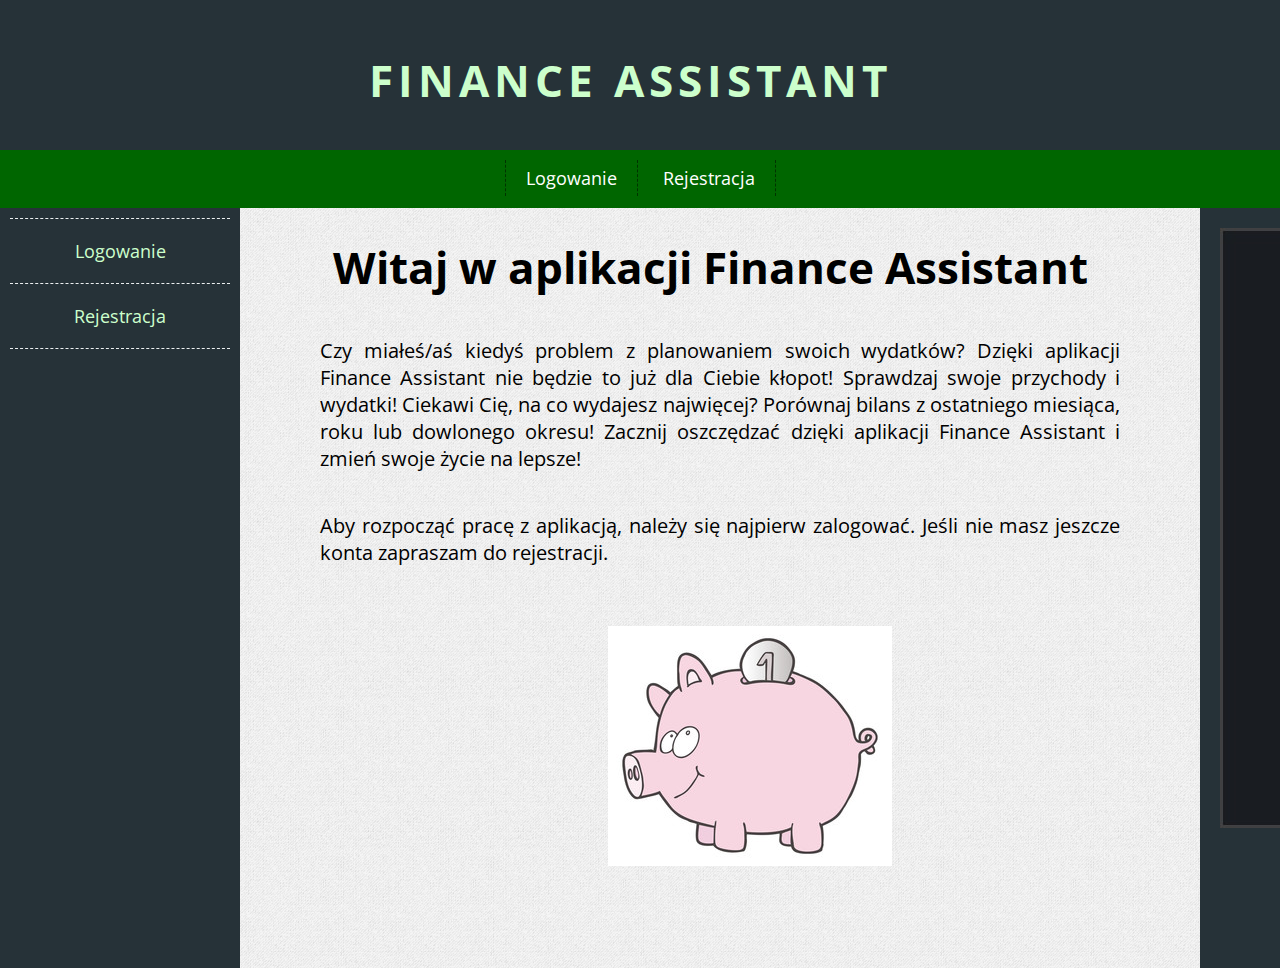
<file: index.html>
<!DOCTYPE html>
<html lang="pl">
<head>

	<meta charset="utf-8">
	<title>Finance Assistant</title>
	<meta name="description" content="Web application that will help you plan your home budget">
	<meta name="keywords" content="finance, assistant, help, home, budget, money, save">
	<meta name="author" content="Tomasz Jóźwiak">
	
	<meta http-equiv="X-Ua-Compatible" content="IE=edge,chrome=1">
	
	<link rel="stylesheet" href="main.css">
	<link href="https://fonts.googleapis.com/css?family=Open+Sans:400,700&amp;subset=latin-ext" rel="stylesheet">
	
</head>

<body>

	<header>
		
		<h1 class="logo"><a href="index.html">Finance Assistant</a></h1>
		
			<nav id="topNavigation">
			
				<ul class="menu">
					<li><a href="logowanie.html">Logowanie</a></li>
					<li><a href="rejestracja.html">Rejestracja</a></li>
				</ul>
			
		</nav>
	
	</header>

	<div class="container">
	
		<div class="left">
		
			<aside>
		
				<nav id="leftNavigation">
				
					<ul class="leftMenu">
						<li><a href="logowanie.html">Logowanie</a></li>
						<li><a href="rejestracja.html">Rejestracja</a></li>
					</ul>
				
				</nav>
				
			</aside>
			
		</div>
		
		<div class="center">
			<main>
			
				<article>
		
					<header>
					
						<h1>Witaj w aplikacji Finance Assistant</h1>
						
					</header>
					
					<p>Czy miałeś/aś kiedyś problem z planowaniem swoich wydatków? Dzięki aplikacji Finance Assistant nie będzie to już dla Ciebie kłopot! Sprawdzaj swoje przychody i wydatki! Ciekawi Cię, na co wydajesz najwięcej? Porównaj bilans z ostatniego miesiąca, roku lub dowlonego okresu! Zacznij oszczędzać dzięki aplikacji Finance Assistant i zmień swoje życie na lepsze!</p>
					
					<p>Aby rozpocząć pracę z aplikacją, należy się najpierw zalogować. Jeśli nie masz jeszcze konta zapraszam do rejestracji.</p>
					
					<img src="img/swinka.jpg" alt="pig">
				
				</article>
				
			</main>
			
		</div>
		
		<div class="right">
		
			<aside>
			
				<img src="img/ad.jpg" alt="advertisement">
			
			</aside>
			
		</div>
		
		<div style="clear:both;"></div>
	
	</div>

</body>
</html>
</file>
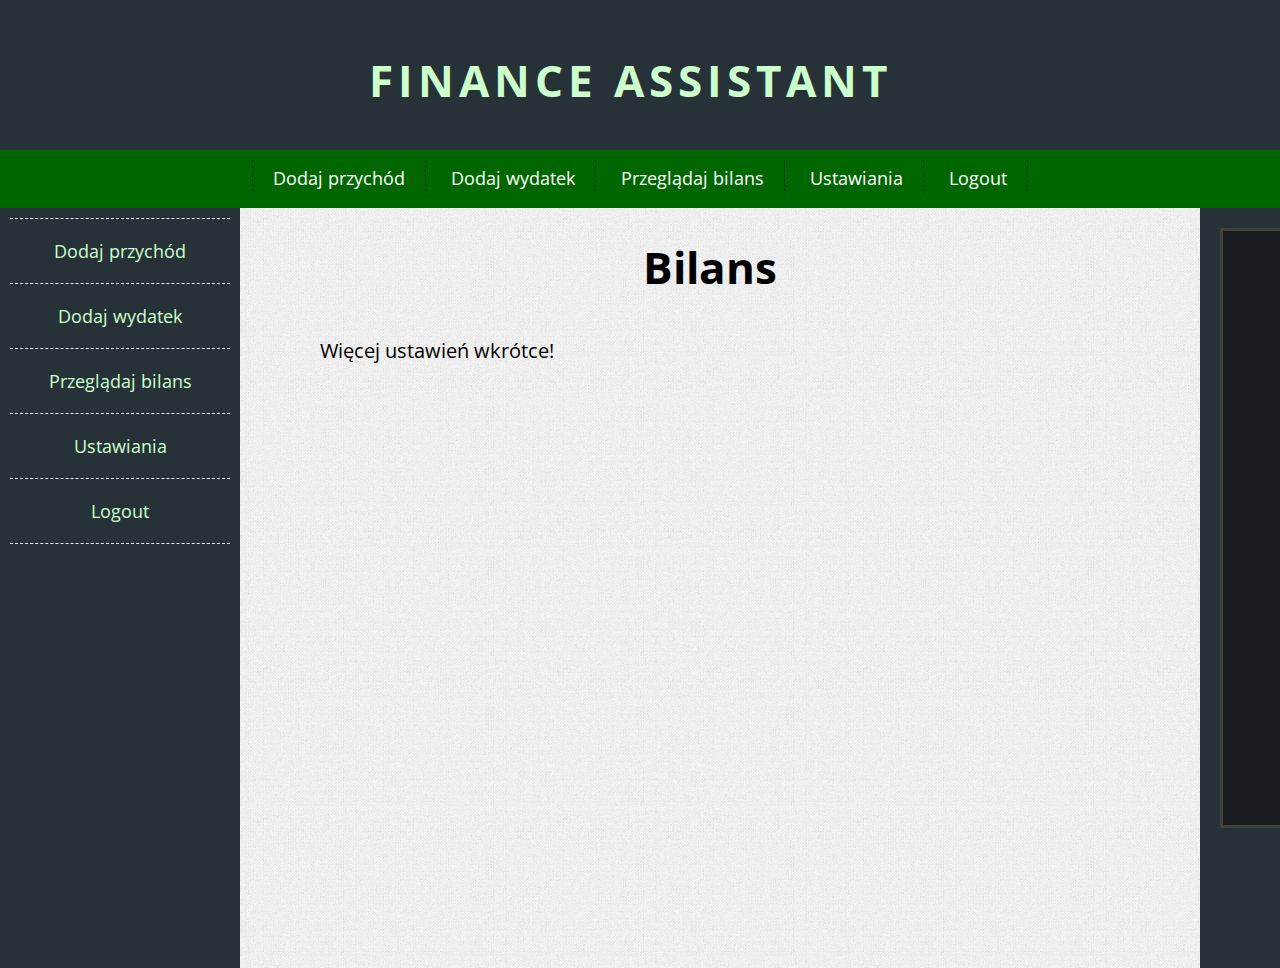
<file: balance.html>
<!DOCTYPE html>
<html lang="pl">
<head>

	<meta charset="utf-8">
	<title>Finance Assistant</title>
	<meta name="description" content="Web application that will help you plan your home budget">
	<meta name="keywords" content="finance, assistant, help, home, budget, money, save">
	<meta name="author" content="Tomasz Jóźwiak">
	
	<meta http-equiv="X-Ua-Compatible" content="IE=edge,chrome=1">
	
	<link rel="stylesheet" href="main.css">
	<link href="https://fonts.googleapis.com/css?family=Open+Sans:400,700&amp;subset=latin-ext" rel="stylesheet">
	
	<!--[if lt IE 9]>
	<script src="//cdnjs.cloudflare.com/ajax/libs/html5shiv/3.7.3/html5shiv.min.js"></script>
	<![endif]-->
	
</head>

<body>

	<header>
		
		<h1 class="logo"><a href="index.html">Finance Assistant</a></h1>
		
			<nav id="topNavigation">
			
				<ul class="menu">
					<li><a href="income.html">Dodaj przychód</a></li>
					<li><a href="expense.html">Dodaj wydatek</a></li>
					<li><a href="balance.html">Przeglądaj bilans</a></li>
					<li><a href="settings.html">Ustawiania</a></li>
					<li><a href="logout.html">Logout</a></li>
				</ul>
			
		</nav>
	
	</header>

	<div class="container">
	
		<div class="left">
		
			<aside>
		
				<nav id="leftNavigation">
				
					<ul class="leftMenu">
						<li><a href="income.html">Dodaj przychód</a></li>
						<li><a href="expense.html">Dodaj wydatek</a></li>
						<li><a href="balance.html">Przeglądaj bilans</a></li>
						<li><a href="settings.html">Ustawiania</a></li>
						<li><a href="logout.html">Logout</a></li>
					</ul>
				
				</nav>
				
			</aside>
			
		</div>
		
		<div class="center">
			<main>
			
				<article>
		
					<header>
					
						<h1>Bilans</h1>
						
					</header>
					
					<p>Więcej ustawień wkrótce!</p>

				</article>
				
			</main>
			
		</div>
		
		<div class="right">
		
			<aside>
			
				<img src="img/ad.jpg" alt="advertisement">
			
			</aside>
			
		</div>
		
		<div style="clear:both;"></div>
	
	</div>
	
		<script src="jquery-3.3.1.min.js"></script>
		<script src="finance_assistant.js"></script>

</body>
</html>
</file>
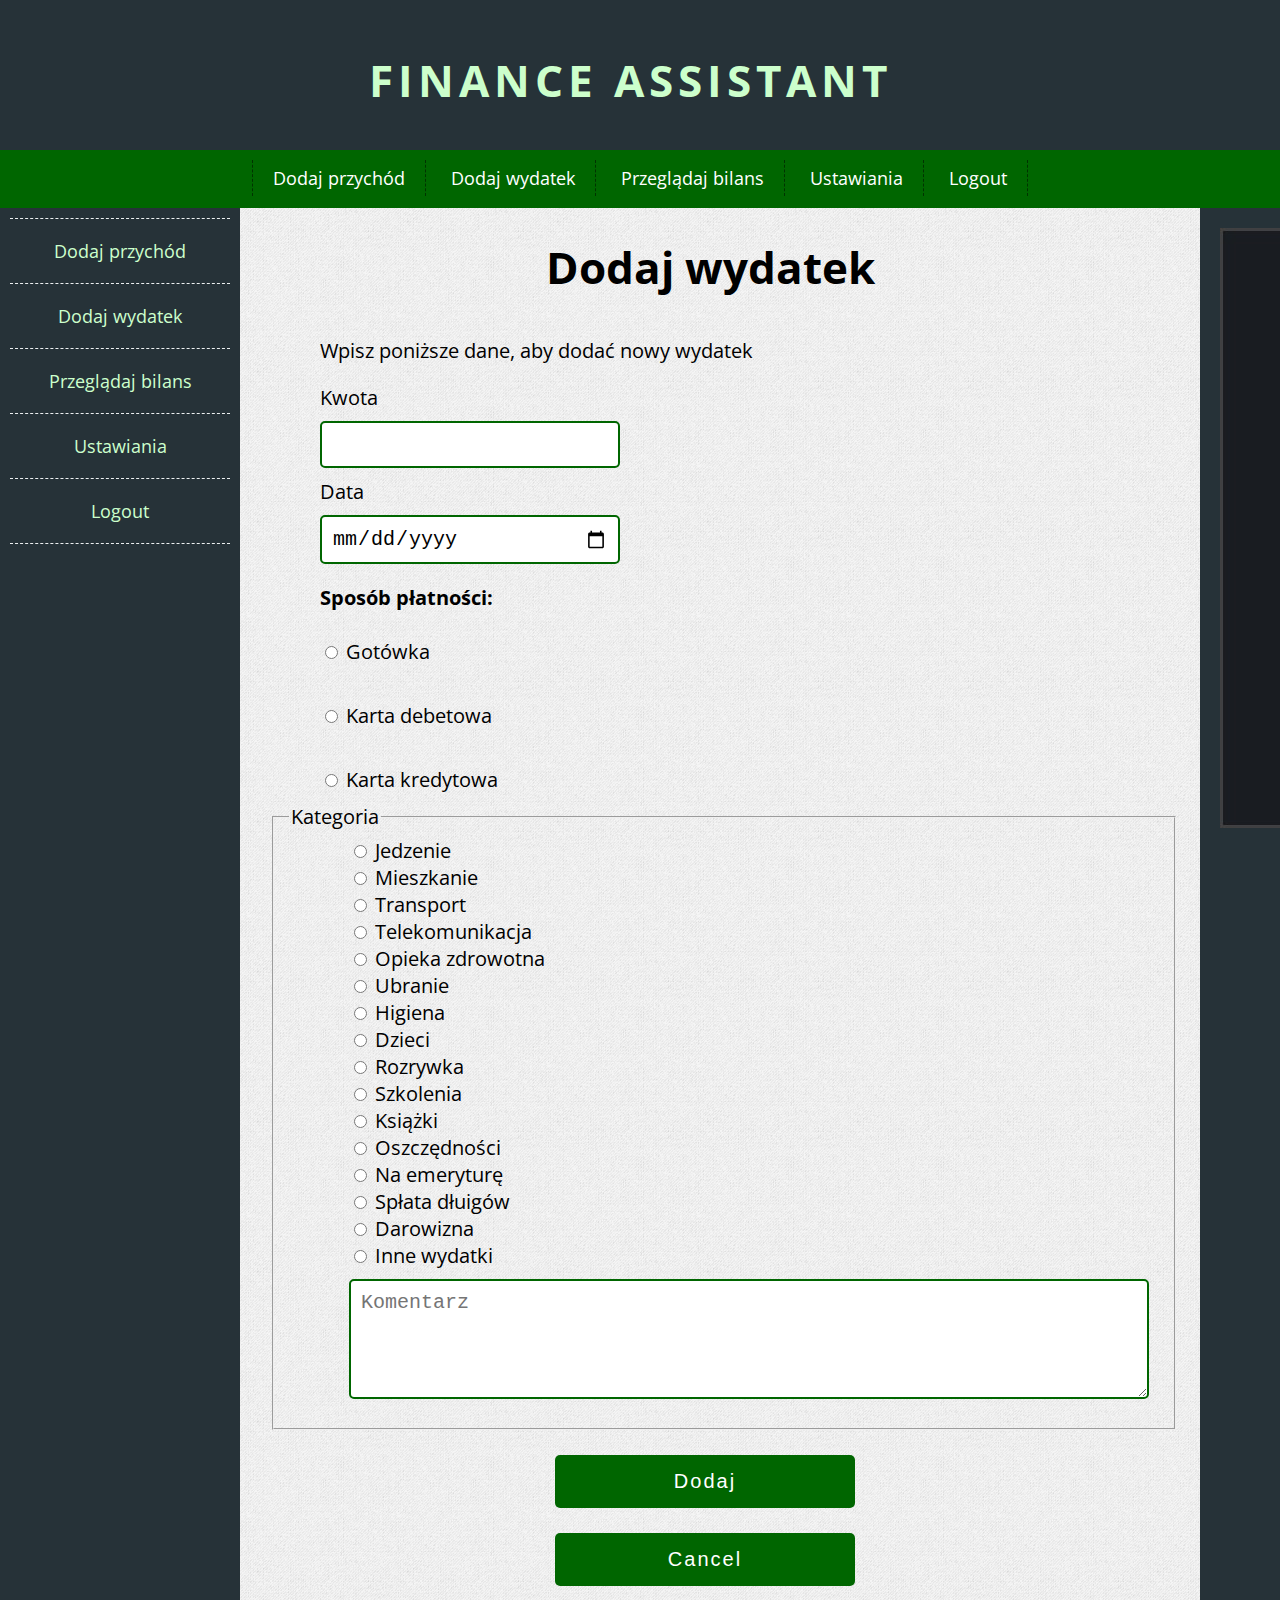
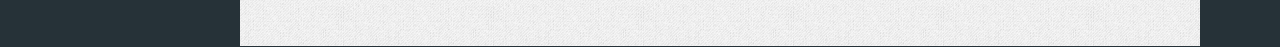
<file: expense.html>
<!DOCTYPE html>
<html lang="pl">
<head>

	<meta charset="utf-8">
	<title>Finance Assistant</title>
	<meta name="description" content="Web application that will help you plan your home budget">
	<meta name="keywords" content="finance, assistant, help, home, budget, money, save">
	<meta name="author" content="Tomasz Jóźwiak">
	
	<meta http-equiv="X-Ua-Compatible" content="IE=edge,chrome=1">
	
	<link rel="stylesheet" href="main.css">
	<link href="https://fonts.googleapis.com/css?family=Open+Sans:400,700&amp;subset=latin-ext" rel="stylesheet">
	
	<!--[if lt IE 9]>
	<script src="//cdnjs.cloudflare.com/ajax/libs/html5shiv/3.7.3/html5shiv.min.js"></script>
	<![endif]-->
	
</head>

<body>

	<header>
		
		<h1 class="logo"><a href="index.html">Finance Assistant</a></h1>
		
			<nav id="topNavigation">
			
				<ul class="menu">
					<li><a href="income.html">Dodaj przychód</a></li>
					<li><a href="expense.html">Dodaj wydatek</a></li>
					<li><a href="balance.html">Przeglądaj bilans</a></li>
					<li><a href="settings.html">Ustawiania</a></li>
					<li><a href="logout.html">Logout</a></li>
				</ul>
			
		</nav>
	
	</header>

	<div class="container">
	
		<div class="left">
		
			<aside>
		
				<nav id="leftNavigation">
				
					<ul class="leftMenu">
						<li><a href="income.html">Dodaj przychód</a></li>
						<li><a href="expense.html">Dodaj wydatek</a></li>
						<li><a href="balance.html">Przeglądaj bilans</a></li>
						<li><a href="settings.html">Ustawiania</a></li>
						<li><a href="logout.html">Logout</a></li>
					</ul>
				
				</nav>
				
			</aside>
			
		</div>
		
		<div class="center">
			<main>
			
				<article>
		
					<header>
					
						<h1>Dodaj wydatek</h1>
						
					</header>
					
					<p>Wpisz poniższe dane, aby dodać nowy wydatek</p>
					
					<label> Kwota <div class="inputField"><input type="text" name="expense" required></div></label>
					<label> Data <div class="inputField"><input type="date" name="date" required></div></label>
					
					<div class="radioButtonTittle">Sposób płatności:</div>
					<label><div class="radioButton"><input type="radio" value="1" name="paying_method" > Gotówka</div></label>
					<label><div class="radioButton"><input type="radio" value="2" name="paying_method"> Karta debetowa </div></label>
					<label><div class="radioButton"><input type="radio" value="3" name="paying_method"> Karta kredytowa </div></label>
					
					<fieldset>
					
						<legend> Kategoria </legend>
						
						<div class="col">
						
							<div><label><input type="radio" value="1" name="expense_type"> Jedzenie </label></div>
							<div><label><input type="radio" value="2" name="expense_type"> Mieszkanie </label></div>
							<div><label><input type="radio" value="3" name="expense_type"> Transport </label></div>
							<div><label><input type="radio" value="4" name="expense_type"> Telekomunikacja </label></div>
							<div><label><input type="radio" value="5" name="expense_type"> Opieka zdrowotna </label></div>
							
							<div><label><input type="radio" value="6" name="expense_type"> Ubranie </label></div>
							<div><label><input type="radio" value="7" name="expense_type"> Higiena </label></div>
							<div><label><input type="radio" value="8" name="expense_type"> Dzieci </label></div>
							<div><label><input type="radio" value="9" name="expense_type"> Rozrywka </label></div>
							<div><label><input type="radio" value="10" name="expense_type"> Szkolenia </label></div>
							
							<div><label><input type="radio" value="11" name="expense_type"> Książki </label></div>
							<div><label><input type="radio" value="12" name="expense_type"> Oszczędności </label></div>
							<div><label><input type="radio" value="13" name="expense_type"> Na emeryturę </label></div>
							<div><label><input type="radio" value="14" name="expense_type"> Spłata dłuigów </label></div>
							<div><label><input type="radio" value="15" name="expense_type"> Darowizna </label></div>
							
							<div><label><input type="radio" value="16" name="expense_type"> Inne wydatki </label></div>
							<div class="inputField"><textarea name="comment" id="comment" placeholder="Komentarz"></textarea></div>
							
						</div>
						
					</fieldset>
					
					<div class="button"><input type="submit" value="Dodaj"></div>
					<div class="button"><input type="reset" value="Cancel"></div>
				
				</article>
				
			</main>
			
		</div>
		
		<div class="right">
		
			<aside>
			
				<img src="img/ad.jpg" alt="advertisement">
			
			</aside>
			
		</div>
		
		<div style="clear:both;"></div>
	
	</div>
	
		<script src="jquery-3.3.1.min.js"></script>
		<script src="finance_assistant.js"></script>

</body>
</html>
</file>
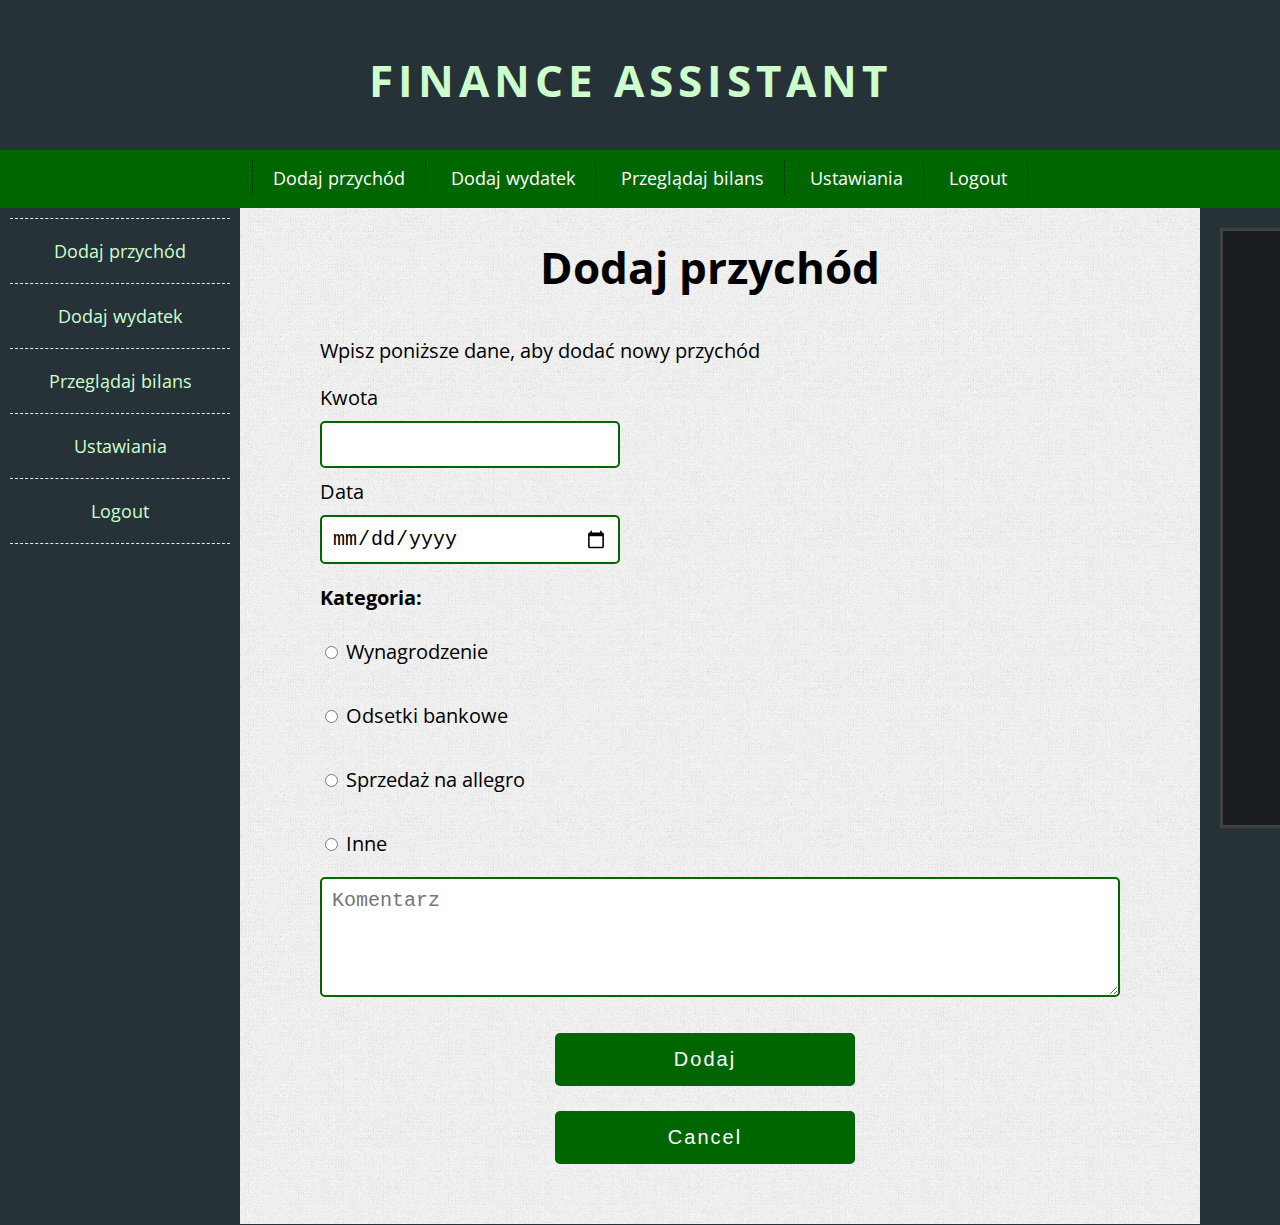
<file: income.html>
<!DOCTYPE html>
<html lang="pl">
<head>

	<meta charset="utf-8">
	<title>Finance Assistant</title>
	<meta name="description" content="Web application that will help you plan your home budget">
	<meta name="keywords" content="finance, assistant, help, home, budget, money, save">
	<meta name="author" content="Tomasz Jóźwiak">
	
	<meta http-equiv="X-Ua-Compatible" content="IE=edge,chrome=1">
	
	<link rel="stylesheet" href="main.css">
	<link href="https://fonts.googleapis.com/css?family=Open+Sans:400,700&amp;subset=latin-ext" rel="stylesheet">
	
	<!--[if lt IE 9]>
	<script src="//cdnjs.cloudflare.com/ajax/libs/html5shiv/3.7.3/html5shiv.min.js"></script>
	<![endif]-->
	
</head>

<body>

	<header>
		
		<h1 class="logo"><a href="index.html">Finance Assistant</a></h1>
		
			<nav id="topNavigation">
			
				<ul class="menu">
					<li><a href="income.html">Dodaj przychód</a></li>
					<li><a href="expense.html">Dodaj wydatek</a></li>
					<li><a href="balance.html">Przeglądaj bilans</a></li>
					<li><a href="settings.html">Ustawiania</a></li>
					<li><a href="logout.html">Logout</a></li>
				</ul>
			
		</nav>
	
	</header>

	<div class="container">
	
		<div class="left">
		
			<aside>
		
				<nav id="leftNavigation">
				
					<ul class="leftMenu">
						<li><a href="income.html">Dodaj przychód</a></li>
						<li><a href="expense.html">Dodaj wydatek</a></li>
						<li><a href="balance.html">Przeglądaj bilans</a></li>
						<li><a href="settings.html">Ustawiania</a></li>
						<li><a href="logout.html">Logout</a></li>
					</ul>
				
				</nav>
				
			</aside>
			
		</div>
		
		<div class="center">
			<main>
			
				<article>
		
					<header>
					
						<h1>Dodaj przychód</h1>
						
					</header>
					
					<p>Wpisz poniższe dane, aby dodać nowy przychód</p>
					
					<label> Kwota <div class="inputField"><input type="text" name="income" required></div></label>
					<label> Data <div class="inputField"><input type="date" name="date" required></div></label>
					<div class="radioButtonTittle">Kategoria:</div>
					<label><div class="radioButton"><input type="radio" value="1" name="income_type" > Wynagrodzenie</div></label>
					<label><div class="radioButton"><input type="radio" value="2" name="income_type"> Odsetki bankowe </div></label>
					<label><div class="radioButton"><input type="radio" value="3" name="income_type"> Sprzedaż na allegro </div></label>
					<label><div class="radioButton"><input type="radio" value="4" name="income_type"> Inne </div></label>
					 <div class="inputField"><textarea name="comment" id="comment" placeholder="Komentarz"></textarea></div>
					
					<div class="button"><input type="submit" value="Dodaj"></div>
					<div class="button"><input type="reset" value="Cancel"></div>
				
				</article>
				
			</main>
			
		</div>
		
		<div class="right">
		
			<aside>
			
				<img src="img/ad.jpg" alt="advertisement">
			
			</aside>
			
		</div>
		
		<div style="clear:both;"></div>
	
	</div>
	
		<script src="jquery-3.3.1.min.js"></script>
		<script src="finance_assistant.js"></script>

</body>
</html>
</file>
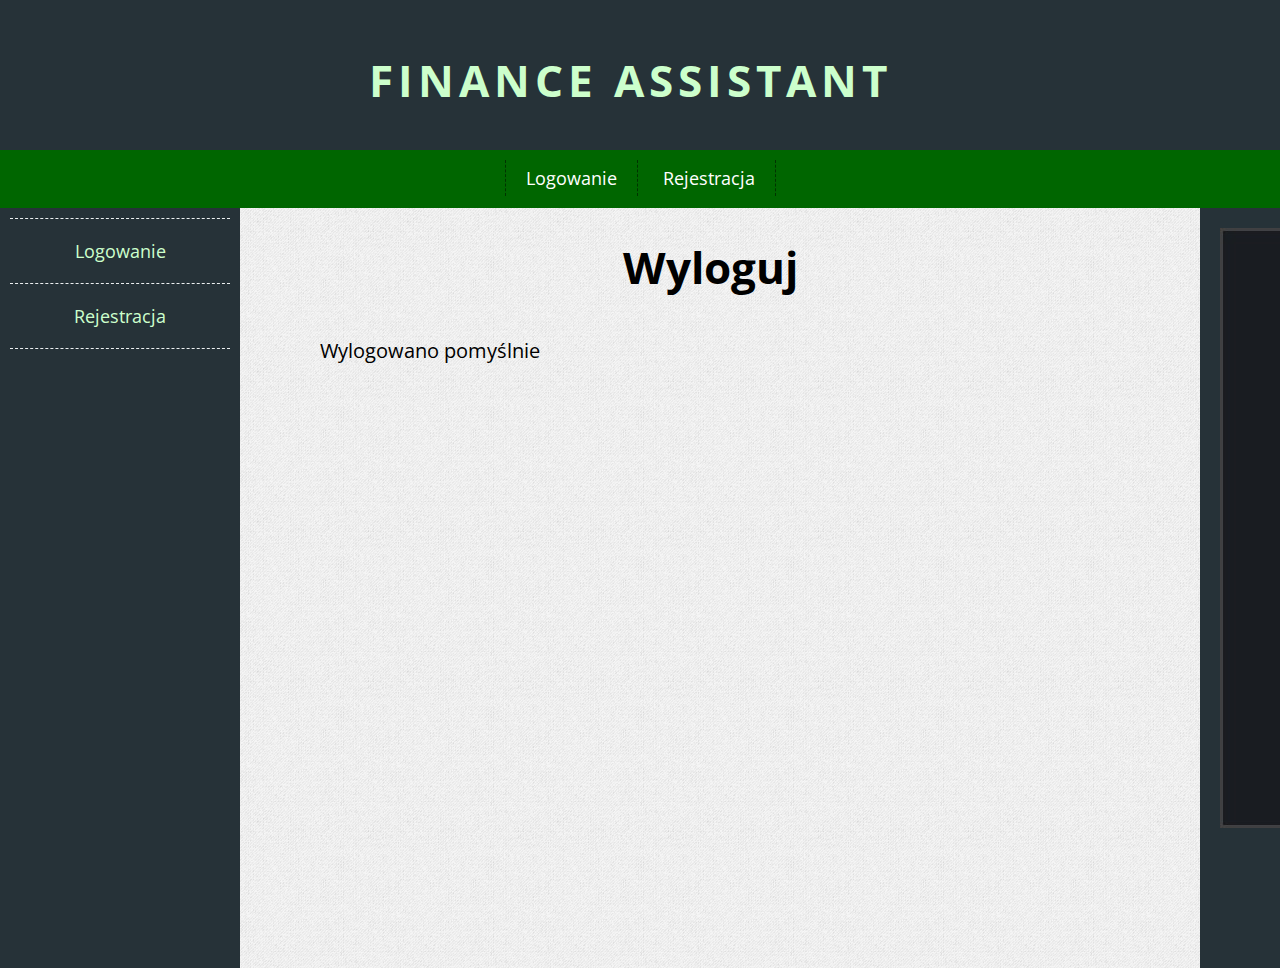
<file: logout.html>
<!DOCTYPE html>
<html lang="pl">
<head>

	<meta charset="utf-8">
	<title>Finance Assistant</title>
	<meta name="description" content="Web application that will help you plan your home budget">
	<meta name="keywords" content="finance, assistant, help, home, budget, money, save">
	<meta name="author" content="Tomasz Jóźwiak">
	
	<meta http-equiv="X-Ua-Compatible" content="IE=edge,chrome=1">
	
	<link rel="stylesheet" href="main.css">
	<link href="https://fonts.googleapis.com/css?family=Open+Sans:400,700&amp;subset=latin-ext" rel="stylesheet">
	
	<!--[if lt IE 9]>
	<script src="//cdnjs.cloudflare.com/ajax/libs/html5shiv/3.7.3/html5shiv.min.js"></script>
	<![endif]-->
	
</head>

<body>

	<header>
		
		<h1 class="logo"><a href="index.html">Finance Assistant</a></h1>
		
			<nav id="topNavigation">
			
				<ul class="menu">
					<li><a href="logowanie.html">Logowanie</a></li>
					<li><a href="rejestracja.html">Rejestracja</a></li>
				</ul>
			
		</nav>
	
	</header>

	<div class="container">
	
		<div class="left">
		
			<aside>
		
				<nav id="leftNavigation">
				
					<ul class="leftMenu">
						<li><a href="logowanie.html">Logowanie</a></li>
						<li><a href="rejestracja.html">Rejestracja</a></li>
					</ul>
				
				</nav>
				
			</aside>
			
		</div>
		
		<div class="center">
		
			<main>
			
				<article>
		
					<header>
					
						<h1>Wyloguj</h1>
						
					</header>
					
					<p>Wylogowano pomyślnie</p>
					
				</article>
				
			</main>
			
		</div>
		
		<div class="right">
		
			<aside>
			
				<img src="img/ad.jpg" alt="advertisement">
			
			</aside>
			
		</div>
		
		<div style="clear:both;"></div>
	
	</div>

</body>
</html>
</file>
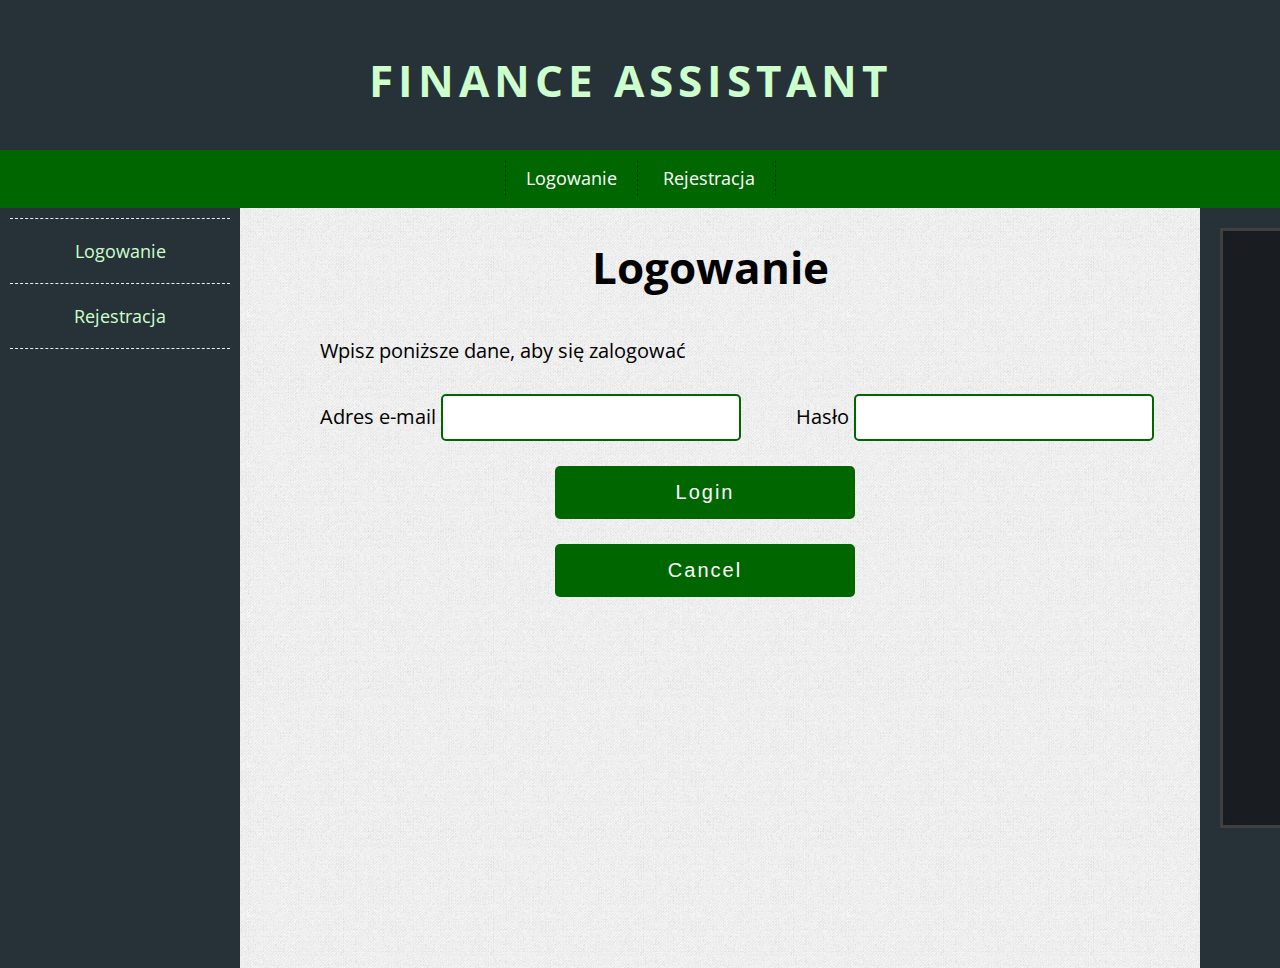
<file: logowanie.html>
<!DOCTYPE html>
<html lang="pl">
<head>

	<meta charset="utf-8">
	<title>Finance Assistant</title>
	<meta name="description" content="Web application that will help you plan your home budget">
	<meta name="keywords" content="finance, assistant, help, home, budget, money, save">
	<meta name="author" content="Tomasz Jóźwiak">
	
	<meta http-equiv="X-Ua-Compatible" content="IE=edge,chrome=1">
	
	<link rel="stylesheet" href="main.css">
	<link href="https://fonts.googleapis.com/css?family=Open+Sans:400,700&amp;subset=latin-ext" rel="stylesheet">
	
	<!--[if lt IE 9]>
	<script src="//cdnjs.cloudflare.com/ajax/libs/html5shiv/3.7.3/html5shiv.min.js"></script>
	<![endif]-->
	
</head>

<body>

	<header>
		
		<h1 class="logo"><a href="index.html">Finance Assistant</a></h1>
		
			<nav id="topNavigation">
			
				<ul class="menu">
					<li><a href="logowanie.html">Logowanie</a></li>
					<li><a href="rejestracja.html">Rejestracja</a></li>
				</ul>
			
		</nav>
	
	</header>

	<div class="container">
	
		<div class="left">
		
			<aside>
		
				<nav id="leftNavigation">
				
					<ul class="leftMenu">
						<li><a href="logowanie.html">Logowanie</a></li>
						<li><a href="rejestracja.html">Rejestracja</a></li>
					</ul>
				
				</nav>
				
			</aside>
			
		</div>
		
		<div class="center">
			<main>
			
				<article>
		
					<header>
					
						<h1>Logowanie</h1>
						
					</header>
					
					<p>Wpisz poniższe dane, aby się zalogować</p>
					
					<label> Adres e-mail <input type="email" name="email" required></label>
					<label> Hasło <input type="password" name="haslo" required></label>
					
					<div class="button"><input type="submit" value="Login"></div>
					<div class="button"><input type="reset" value="Cancel"></div>
				
				</article>
				
			</main>
			
		</div>
		
		<div class="right">
		
			<aside>
			
				<img src="img/ad.jpg" alt="advertisement">
			
			</aside>
			
		</div>
		
		<div style="clear:both;"></div>
	
	</div>

</body>
</html>
</file>
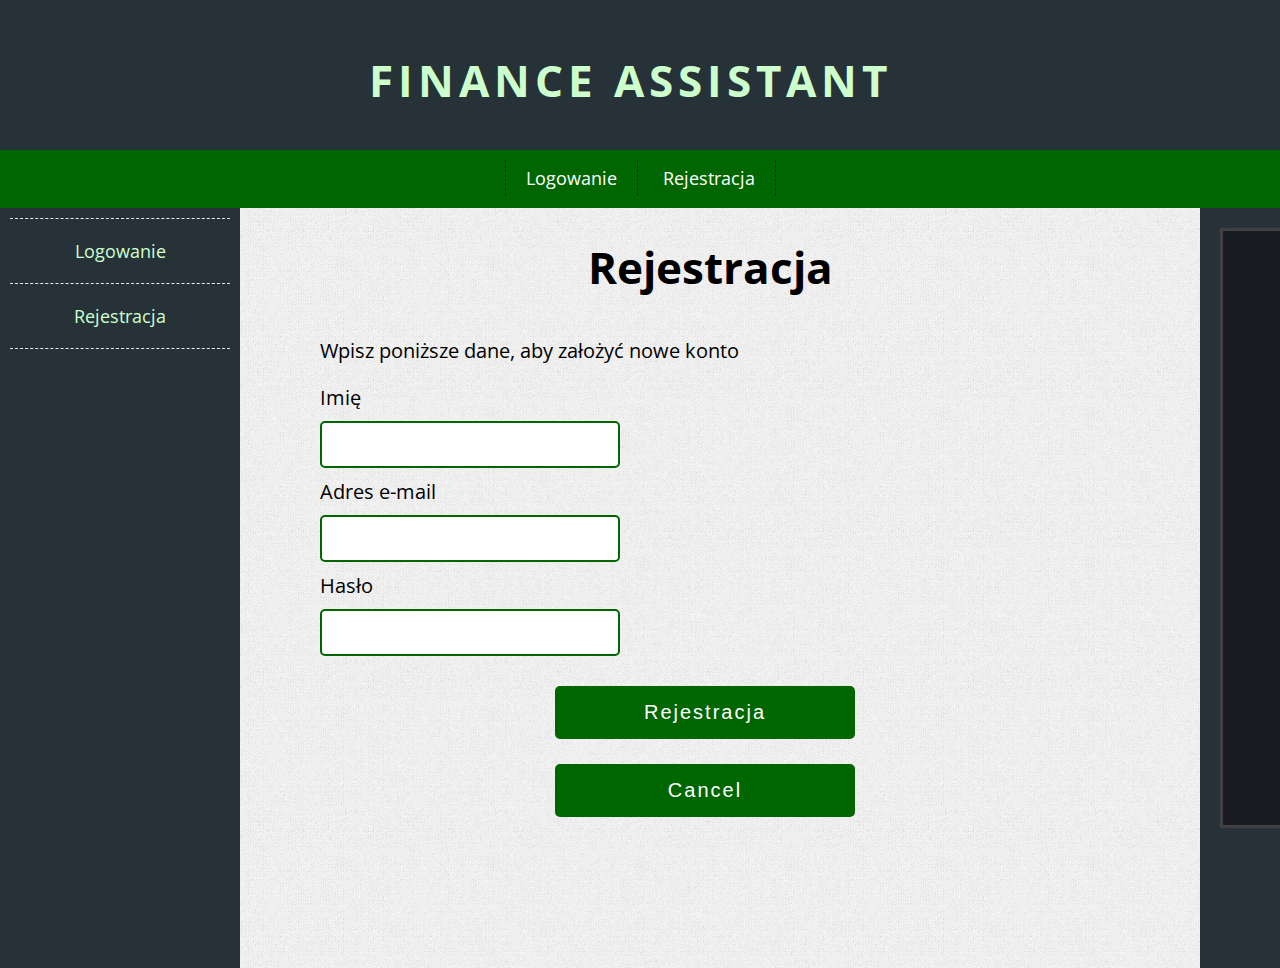
<file: rejestracja.html>
<!DOCTYPE html>
<html lang="pl">
<head>

	<meta charset="utf-8">
	<title>Finance Assistant</title>
	<meta name="description" content="Web application that will help you plan your home budget">
	<meta name="keywords" content="finance, assistant, help, home, budget, money, save">
	<meta name="author" content="Tomasz Jóźwiak">
	
	<meta http-equiv="X-Ua-Compatible" content="IE=edge,chrome=1">
	
	<link rel="stylesheet" href="main.css">
	<link href="https://fonts.googleapis.com/css?family=Open+Sans:400,700&amp;subset=latin-ext" rel="stylesheet">
	
	<!--[if lt IE 9]>
	<script src="//cdnjs.cloudflare.com/ajax/libs/html5shiv/3.7.3/html5shiv.min.js"></script>
	<![endif]-->
	
</head>

<body>

	<header>
		
		<h1 class="logo"><a href="index.html">Finance Assistant</a></h1>
		
			<nav id="topNavigation">
			
				<ul class="menu">
					<li><a href="logowanie.html">Logowanie</a></li>
					<li><a href="rejestracja.html">Rejestracja</a></li>
				</ul>
			
		</nav>
	
	</header>

	<div class="container">
	
		<div class="left">
		
			<aside>
		
				<nav id="leftNavigation">
				
					<ul class="leftMenu">
						<li><a href="logowanie.html">Logowanie</a></li>
						<li><a href="rejestracja.html">Rejestracja</a></li>
					</ul>
				
				</nav>
				
			</aside>
			
		</div>
		
		<div class="center">
			<main>
			
				<article>
		
					<header>
					
						<h1>Rejestracja</h1>
						
					</header>
					
					<p>Wpisz poniższe dane, aby założyć nowe konto</p>
					
					<label> Imię <div class="inputField"><input type="text" name="name" required></div></label>
					<label> Adres e-mail <div class="inputField"><input type="email" name="email" required></div></label>
					<label> Hasło <div class="inputField"><input type="password" name="haslo" required></div></label>
					
					<div class="button"><input type="submit" value="Rejestracja"></div>
					<div class="button"><input type="reset" value="Cancel"></div>
				
				</article>
				
			</main>
			
		</div>
		
		<div class="right">
		
			<aside>
			
				<img src="img/ad.jpg" alt="advertisement">
			
			</aside>
			
		</div>
		
		<div style="clear:both;"></div>
	
	</div>

</body>
</html>
</file>
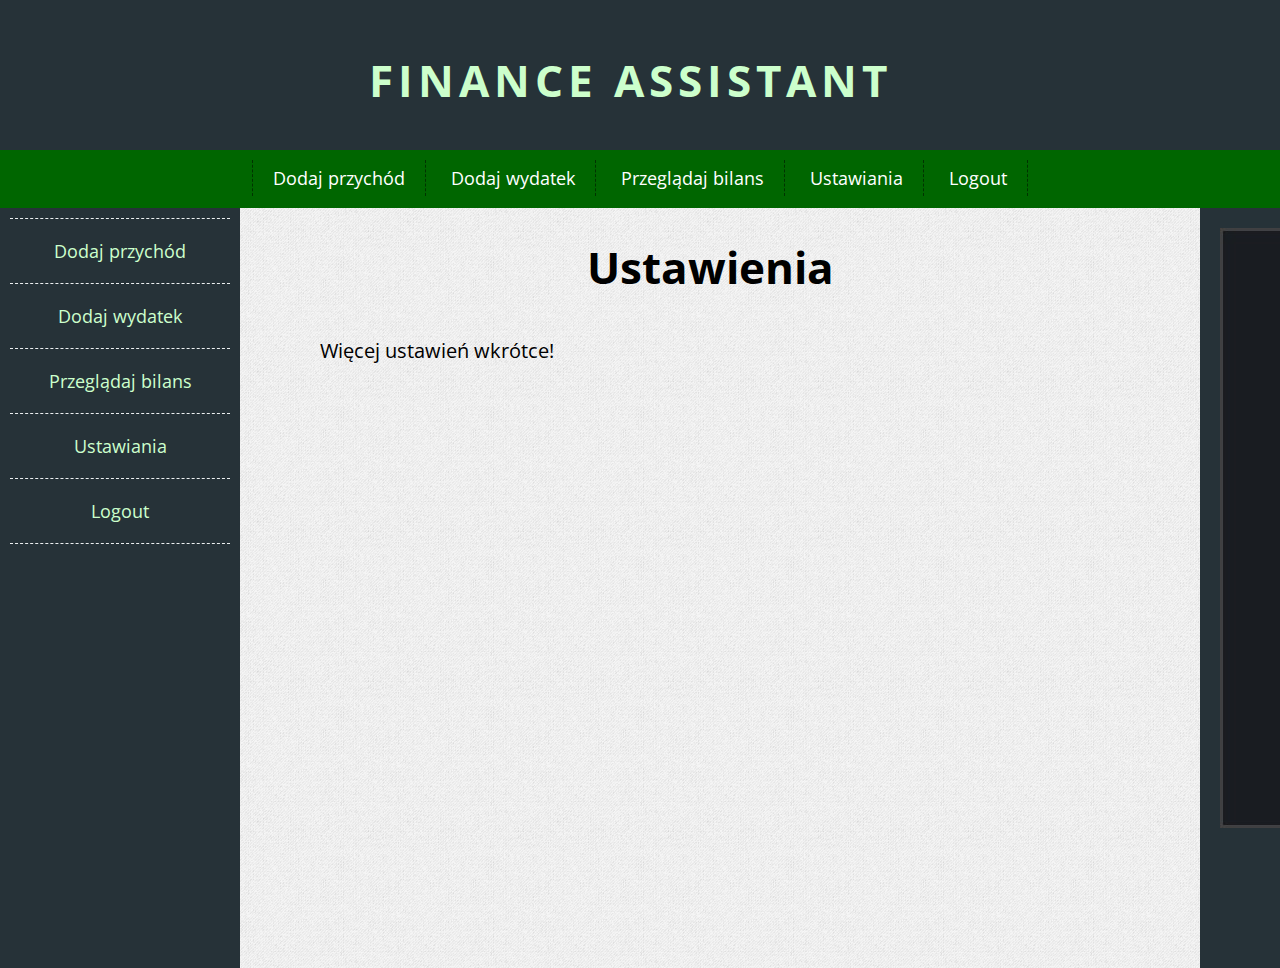
<file: settings.html>
<!DOCTYPE html>
<html lang="pl">
<head>

	<meta charset="utf-8">
	<title>Finance Assistant</title>
	<meta name="description" content="Web application that will help you plan your home budget">
	<meta name="keywords" content="finance, assistant, help, home, budget, money, save">
	<meta name="author" content="Tomasz Jóźwiak">
	
	<meta http-equiv="X-Ua-Compatible" content="IE=edge,chrome=1">
	
	<link rel="stylesheet" href="main.css">
	<link href="https://fonts.googleapis.com/css?family=Open+Sans:400,700&amp;subset=latin-ext" rel="stylesheet">
	
	<!--[if lt IE 9]>
	<script src="//cdnjs.cloudflare.com/ajax/libs/html5shiv/3.7.3/html5shiv.min.js"></script>
	<![endif]-->
	
</head>

<body>

	<header>
		
		<h1 class="logo"><a href="index.html">Finance Assistant</a></h1>
		
			<nav id="topNavigation">
			
				<ul class="menu">
					<li><a href="income.html">Dodaj przychód</a></li>
					<li><a href="expense.html">Dodaj wydatek</a></li>
					<li><a href="balance.html">Przeglądaj bilans</a></li>
					<li><a href="settings.html">Ustawiania</a></li>
					<li><a href="logout.html">Logout</a></li>
				</ul>
			
		</nav>
	
	</header>

	<div class="container">
	
		<div class="left">
		
			<aside>
		
				<nav id="leftNavigation">
				
					<ul class="leftMenu">
						<li><a href="income.html">Dodaj przychód</a></li>
						<li><a href="expense.html">Dodaj wydatek</a></li>
						<li><a href="balance.html">Przeglądaj bilans</a></li>
						<li><a href="settings.html">Ustawiania</a></li>
						<li><a href="logout.html">Logout</a></li>
					</ul>
				
				</nav>
				
			</aside>
			
		</div>
		
		<div class="center">
			<main>
			
				<article>
		
					<header>
					
						<h1>Ustawienia</h1>
						
					</header>
					
					<p>Więcej ustawień wkrótce!</p>

				</article>
				
			</main>
			
		</div>
		
		<div class="right">
		
			<aside>
			
				<img src="img/ad.jpg" alt="advertisement">
			
			</aside>
			
		</div>
		
		<div style="clear:both;"></div>
	
	</div>
	
		<script src="jquery-3.3.1.min.js"></script>
		<script src="finance_assistant.js"></script>

</body>
</html>
</file>
<file: main.css>
body
{
	background-color: #263238;
	margin: 0;
	color: white;
    font-family: 'Open Sans', sans-serif;
    font-size: 20px;
}

h1.logo
{
	font-size: 44px;
	font-weight: 700;
	color: #CCFFCC;
	text-align: center;
	text-transform: uppercase;
	letter-spacing: 5px;
	margin-top: 50px;
	margin-bottom: 40px;
}

h1.logo a
{
	color: #CCFFCC;
	text-decoration: none;
}

#topNavigation
{
	background-color: #006600;
	text-align: center;
}

.container
{
	margin-left: auto;
	margin-right: auto;
	width: 1400px;
}

.left
{
	width: 240px;
	float: left;
	display: inline-block;
	min-height: 700px;
}

.center
{
	/* Background pattern from subtlepatterns.com */
	background-image: url("img/gray_jean.png");
	float: left;
	padding-left: 30px;
	padding-right: 30px;
	width: 900px;
	color: black;
	min-height: 700px;
	padding-bottom: 60px;
}

.center p
{
	margin-top: 40px;
	margin-left: 50px;
	margin-right: 50px;
	text-align: justify;
}

.center label
{
	margin-top: 40px;
	margin-left: 50px;
	margin-right: 0px;
}

.center img
{
	margin-top: 40px;
	margin-left: 338px;
}

.right
{
	width: 180px;
	float: left;
	margin-top: 20px;
	margin-left: 20px;
	min-height: 700px;
}

.menu
{
	list-style-type: none;
	margin: 0;
	padding: 10px;
	font-size: 18px;
	min-height: 38px;
	line-height: 200%;
}

.menu > li
{
	display: inline-block;
	padding-left: 20px;
	padding-right: 20px;
	border-right: 1px dashed #003300;
}

.menu > li:first-child
{
	border-left: 1px dashed #003300;
}

.menu a
{
	color: #fff;
	text-decoration: none;
}

.menu a:hover
{
	color: #0a2b42;
}

.leftMenu
{
	text-align: center;
	list-style-type: none;
	margin: 0;
	padding: 10px;
	font-size: 18px;
	min-height: 24px;
}

.leftMenu > li
{
	padding: 20px;
	border-bottom: 1px dashed #ECEFF1;
}

.leftMenu > li:first-child
{
	border-top: 1px dashed #ECEFF1;
}

.leftMenu a
{
	color: #CCFFCC;
	text-decoration: none;
}

.leftMenu a:hover
{
	color: #ECEFF1;
}

h1
{
	text-align: center;
	font-size: 44px;
	font-weight: 700;
	margin-bottom: 20px;
	margin-right: 20px;
}

input[type=text],
input[type=password],
input[type=email],
input[type=date]
{
	width: 300px;
	border: 2px solid #006600;
	border-radius: 5px;
	font-size: 20px;
	padding: 10px;
	box-sizing: border-box;
	outline: none;
	margin-top: 10px;
}

input[type=text]:focus,
input[type=password]:focus,
input[type=email]:focus,
input[type=date]:focus
{
	background-color: #CCFFCC;
}

input[type=submit],
input[type=reset]
{
	width: 300px;
	background-color: #006600;
	font-size:20px;
	color: white;
	padding: 15px 10px;
	margin-top: 20px;
	border: none;
	border-radius: 5px;
	cursor: pointer;
	letter-spacing: 2px;
	outline: none;
}

input[type=submit]:hover,
input[type=reset]:hover
{
	color: #CCFFCC;
}

.button
{
	width: 330px;
	margin-top: 5px;
	margin-left: auto;
	margin-right: auto;
}

.inputField
{
	margin-left: 50px;
	margin-bottom: 10px;
}

.radioButton
{
	margin-left: 50px;
	margin-bottom: 10px;
	cursor: pointer;
}

#comment
{
	width: 800px;
	min-height: 120px;
	font size: 14px;
	border: 2px solid #006600;
	border-radius: 5px;
	font-size: 20px;
	padding: 10px;
	box-sizing: border-box;
	outline: none;
	margin-top: 10px;
}

#comment:focus
{
	background-color: #CCFFCC;
}

.radioButtonTittle
{
	margin-top: 20px;
	margin-left: 50px;
	font-weight: 700;
}

.col
{
	margin: 0 10px;
}
</file>
